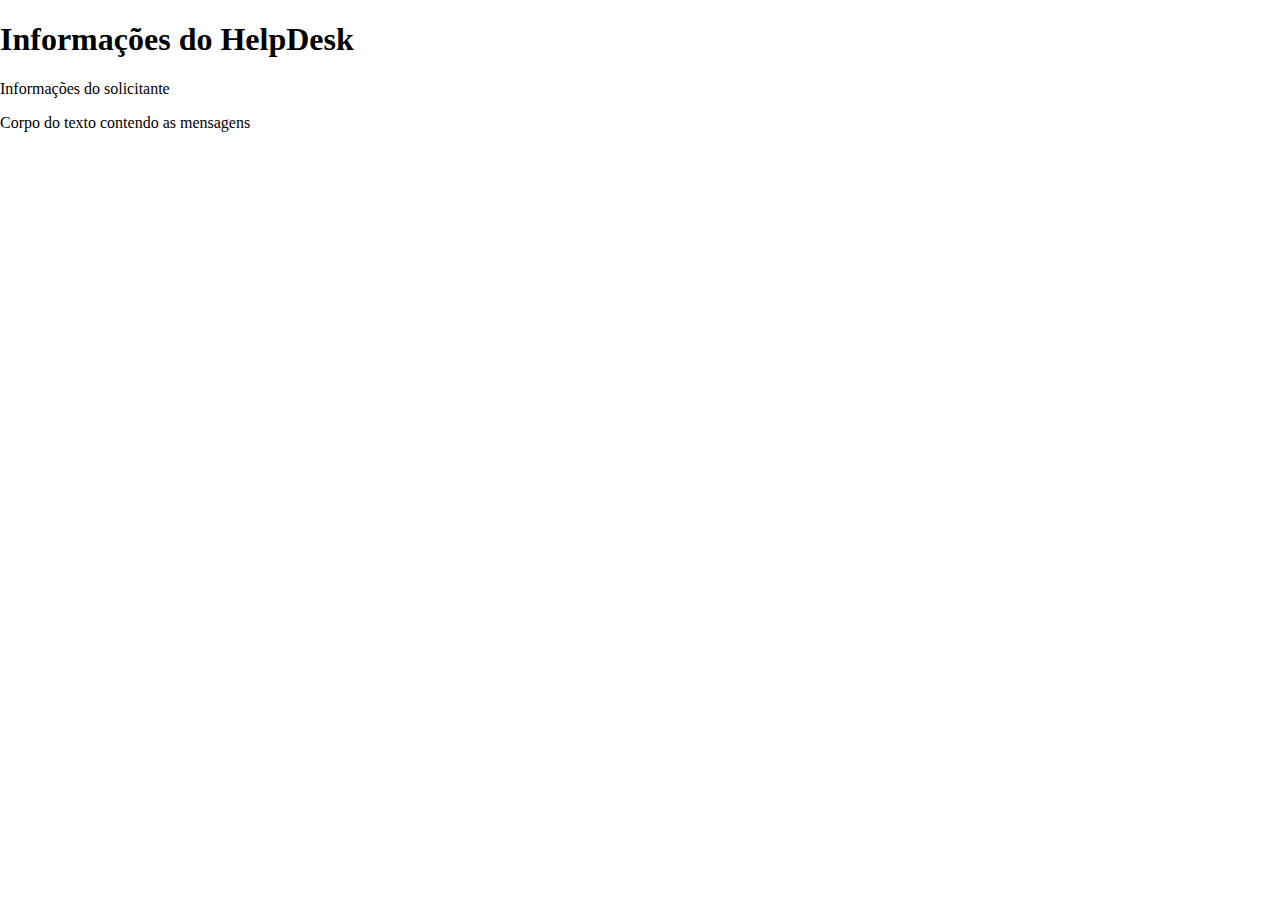
<file: index.html>
<!DOCTYPE html>
<html lang="pt-BR   ">

<head>
    <meta charset="UTF-8">
    <meta http-equiv="X-UA-Compatible" content="IE=edge">
    <meta name="viewport" content="width=device-width, initial-scale=1.0">
    <title>HelpDesk</title>
    <link rel="stylesheet" type="text/css" href="style.css" 
</head>

<body>
    <h1 id="heading" class="HelpDesk">
        Informações do HelpDesk
    </h1>
    <div>
        <p id="Informações" class="HelpDesk">
            Informações do solicitante
        </p>
        <p id="mensagem" class="HelpDesk">
            Corpo do texto contendo as mensagens
        </p>
    </div>

</body>

</html>
</file>
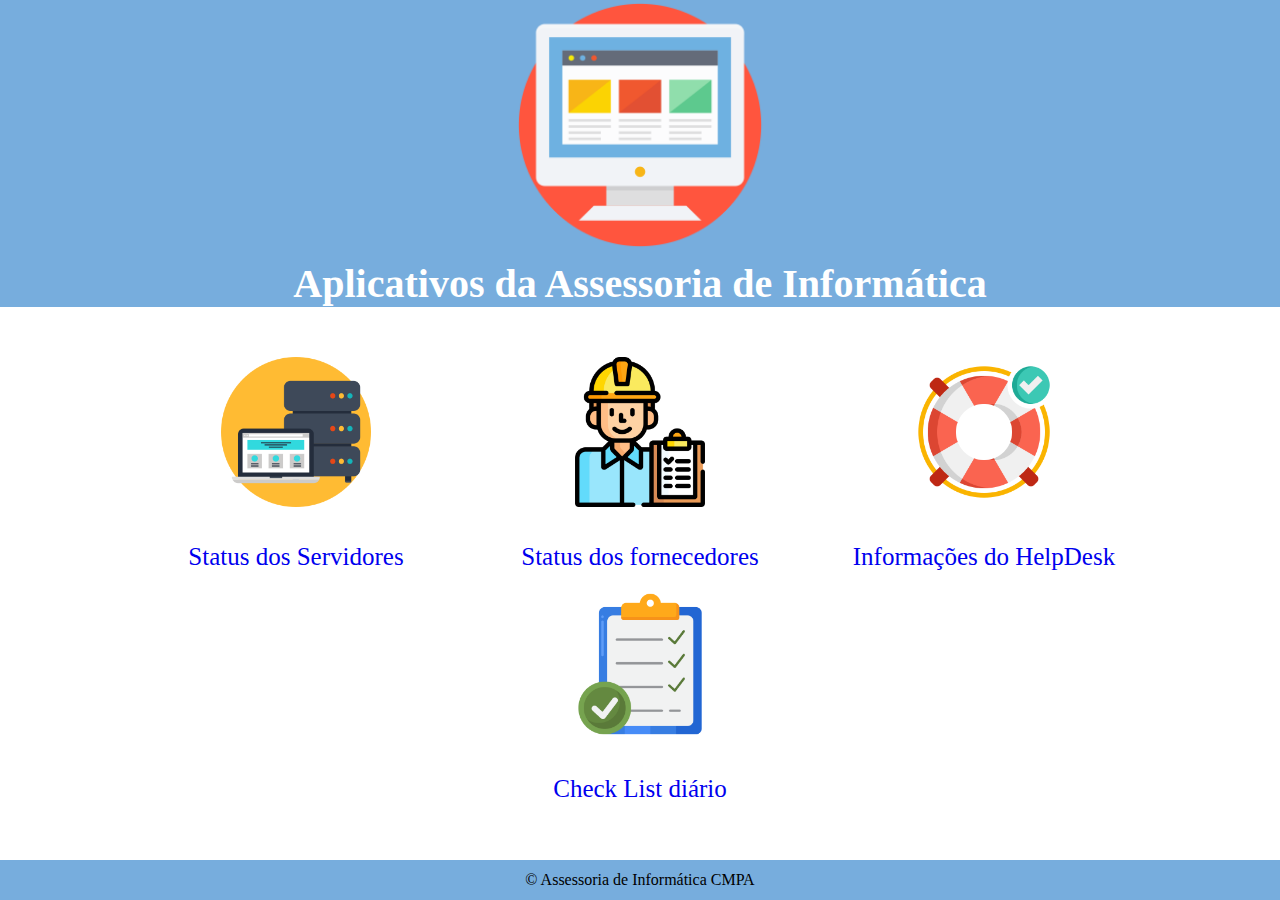
<file: home.html>
<!DOCTYPE html>
<html lang="pt-BR">

<head>
    <meta charset="UTF-8">
    <meta http-equiv="X-UA-Compatible" content="IE=edge">
    <meta name="viewport" content="width=device-width, initial-scale=1.0">
    <title>Aplicativos</title>
    <link rel="stylesheet" type="text/css" href="style.css">
    
</head>

<body>
    <header class="heading">
        <h1>
            <img id="imagem_titulo" src="tela_inicial.png" alt="Icone de tela inicial"
             width="250" height="250"
            >
            <br>
            Aplicativos da Assessoria de Informática
        </h1>
    </header>

    <div class="apps">
        <div id="servidores">
            <img src="servidor.png" alt="Icone de servidores">
            <a href="#">Status dos Servidores</a>
        </div>
    
        <div id="fornecedores">
            <img src="fornecedor.png" alt="Icone de um funcionario">
            <a href="#">Status dos fornecedores</a>
        </div>
    
        <div id="helpdesk">
            <img src="helpdesk.png" alt="Icone de boia">
            <a href="https://helpdesk.camarapoa.rs.gov.br"
            target="_blank"
            >Informações do HelpDesk</a>
        </div>

        <div id="check">
            <img src="check_list.png" alt="Icone de um check_list">
            <a href="#">Check List diário</a>
        </div>
    </div>
    <footer class="footer">
        © Assessoria de Informática CMPA
    </footer>

</body>

</html>
</file>
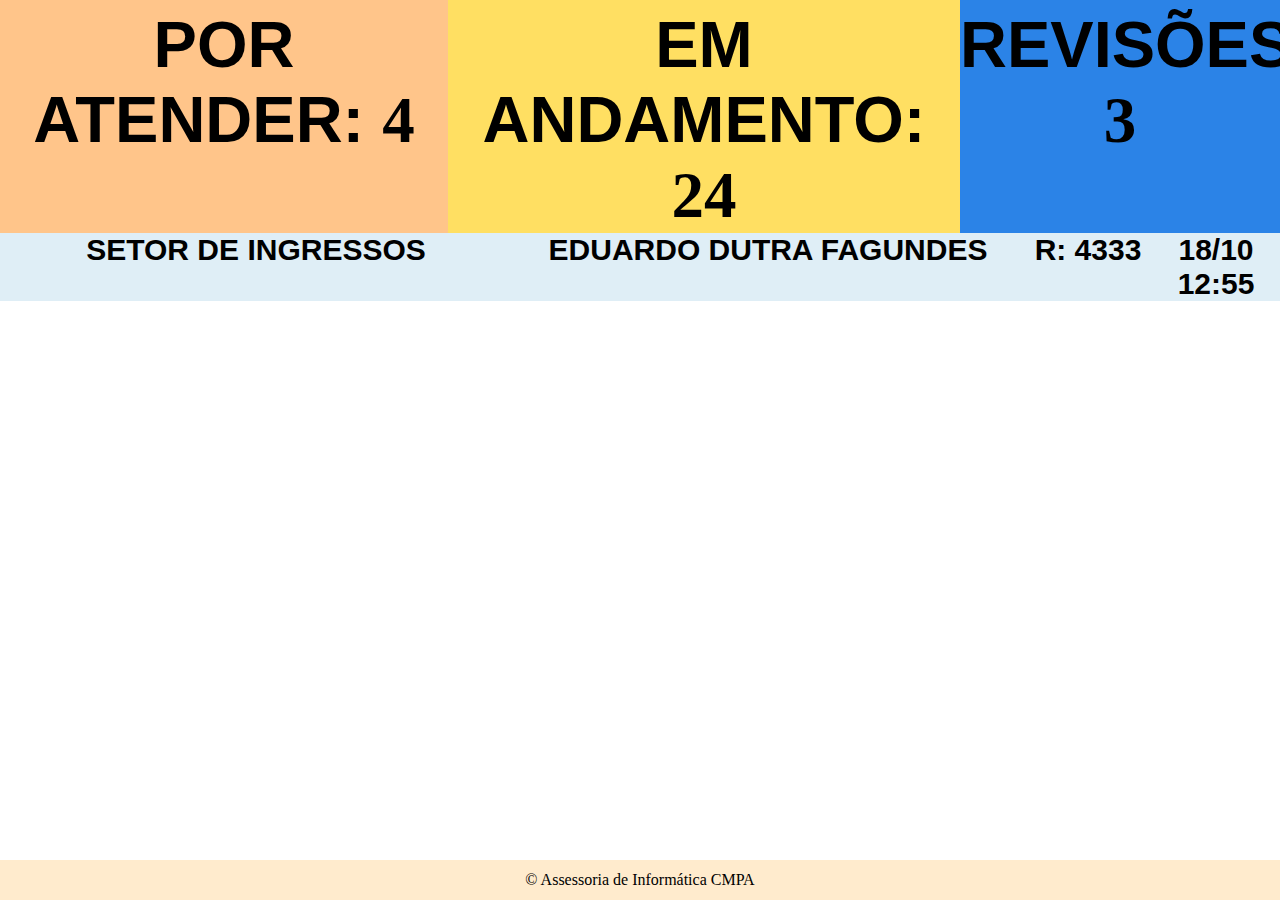
<file: html/display_main.html>
<!DOCTYPE html>
<html lang="pt-BR">

<head>
    <meta charset="UTF-8">
    <meta http-equiv="X-UA-Compatible" content="IE=edge">
    <meta name="viewport" content="width=device-width, initial-scale=1.0">
    <title>HelpDesk - Hoje</title>
    <meta http-equiv="refresh" content="10">
    <link rel="stylesheet" type="text/css" href="../css/display_main.css">

</head>

<body>

    <header>
        <div id="por-atender">
            POR ATENDER: <span id="num">4</span>
        </div>
        <div id="em-andamento">
            EM ANDAMENTO: <span id="num">24</span>
        </div>
        <div id="revisoes">
            REVISÕES: <span id="num"> 3</span>
        </div>
    </header>
    <section >
        <div class='mensagem' id="texto-1">
            <div id="setor">
                SETOR DE INGRESSOS
            </div>
            <div id="nome">
                EDUARDO DUTRA FAGUNDES 
            </div>
            <div id="ramal">
                R: 4333
            </div>
            <div id="data">
                18/10 12:55
            </div>
        </div>
    </section>

    <footer class="footer">
        © Assessoria de Informática CMPA
    </footer>

</body>

</html>
</file>
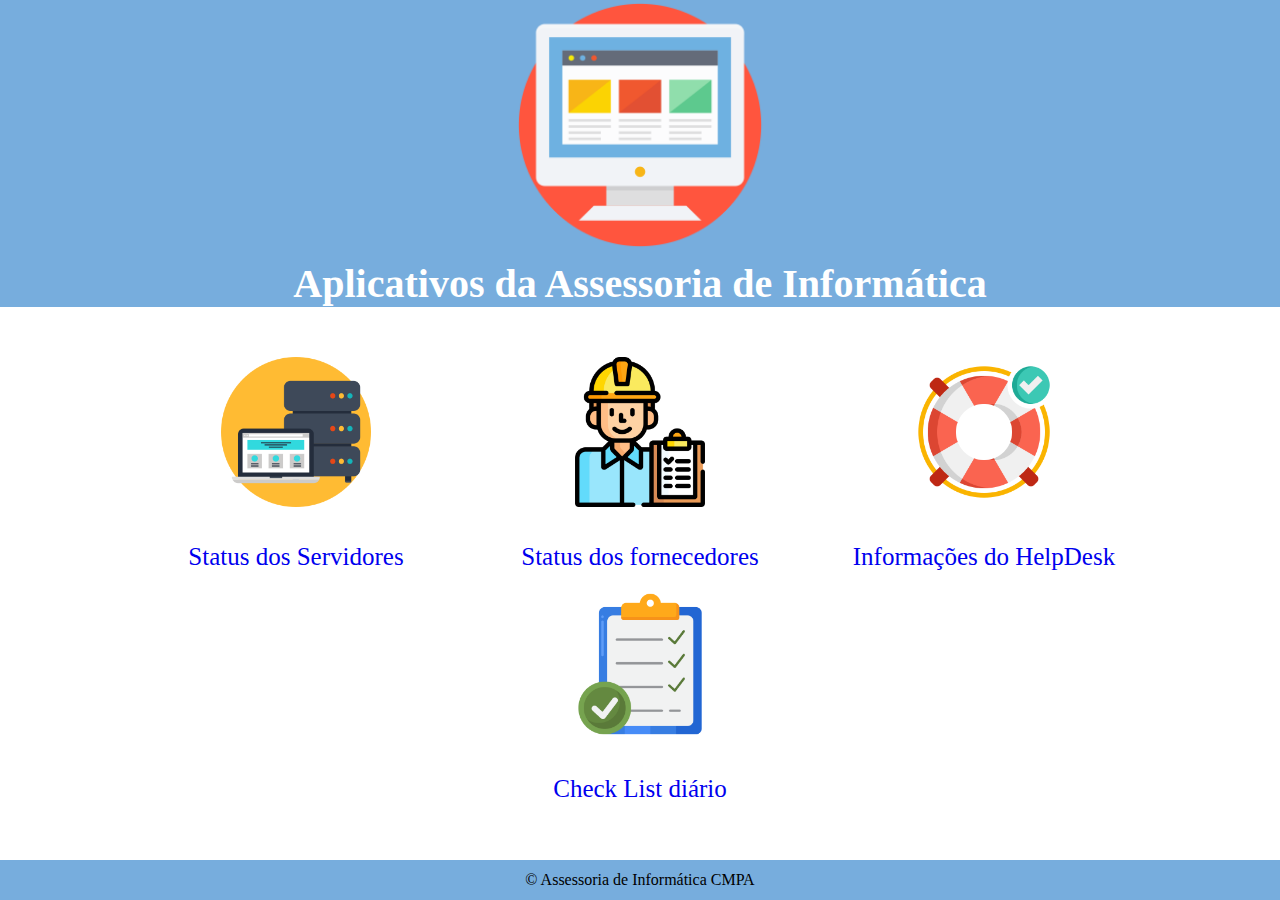
<file: html/home.html>
<!DOCTYPE html>
<html lang="pt-BR">

<head>
    <meta charset="UTF-8">
    <meta http-equiv="X-UA-Compatible" content="IE=edge">
    <meta name="viewport" content="width=device-width, initial-scale=1.0">
    <title>Aplicativos</title>
    <link rel="stylesheet" type="text/css" href="../css/home.css">
    
</head>

<body>
    <header class="heading">
        <h1>
            <img id="imagem_titulo" src="../img/tela_inicial.png" alt="Icone de tela inicial"
             width="250" height="250"
            >
            <br>
            Aplicativos da Assessoria de Informática
        </h1>
    </header>

    <div class="apps">
        <div id="servidores">
            <img src="../img/servidor.png" alt="Icone de servidores">
            <a href="#">Status dos Servidores</a>
        </div>
    
        <div id="fornecedores">
            <img src="../img/fornecedor.png" alt="Icone de um funcionario">
            <a href="#">Status dos fornecedores</a>
        </div>
    
        <div id="helpdesk">
            <img src="../img/helpdesk.png" alt="Icone de boia">
            <a href="tela_1.html"
            target="_blank"
            >Informações do HelpDesk</a>
        </div>

        <div id="check">
            <img src="../img/check_list.png" alt="Icone de um check_list">
            <a href="#">Check List diário</a>
        </div>
    </div>
    <footer class="footer">
        © Assessoria de Informática CMPA
    </footer>

</body>

</html>
</file>
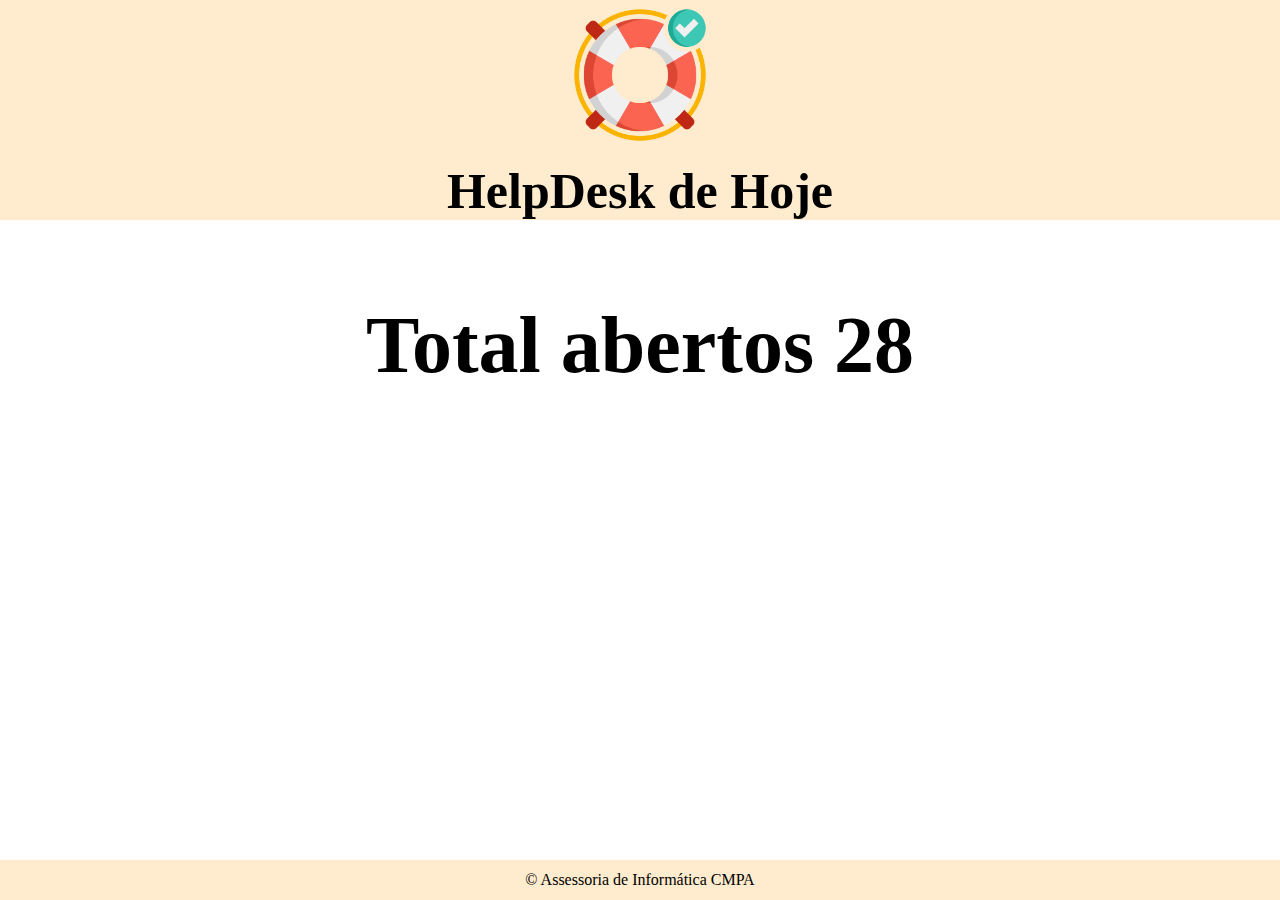
<file: html/tela_1.html>
<!DOCTYPE html>
    <html lang="pt-BR">

    <head>
        <meta charset="UTF-8">
        <meta http-equiv="X-UA-Compatible" content="IE=edge">
        <meta name="viewport" content="width=device-width, initial-scale=1.0">
        <title>HelpDesk - Hoje</title>
        <meta http-equiv="refresh" content="10">
        <link rel="stylesheet" type="text/css" href="../css/tela_1.css">

    </head>

    <body>

        <h1>
            <img id="imagem_titulo" src="../img/helpdesk.png" alt="Icone de tela inicial"
            width="150" height="150">
            <br>
            HelpDesk de Hoje
        </h1>
        <h2>
            <P id="total">
                Total abertos 28
            </P>
        </h2>
        <footer class="footer">
            © Assessoria de Informática CMPA
        </footer>

    </body>

    </html>
</file>
<file: style.css>
body {
    margin: 0;
    padding: 0;

}
.heading h1 {
    background: #77addd;
    color: #fff;
    text-align: center;
    margin: 0;
    font-size: 40px;
    font-family: 'Times New Roman', Times, serif
}

#servidores, #fornecedores, #helpdesk, #check{
    padding: 20px;
    color: black;
    font-size: 25px;
    width: 300px;
    height: 150px;
    display: inline-block;

}

div img{
    width: 150px;
    height: 150px;
    margin-bottom: 30px;
    
}

div a {
    text-decoration: None;
    font-family: Cambria, Cochin, Georgia, Times, 'Times New Roman', serif;
    display: inline-block;

}

.apps{
    padding-top: 30px;
    text-align: center;
    width: 100%;
    height: 100%;
}
.footer {
    position: absolute;
    bottom: 0;
    background: #77addd;
    width: 100%;
    height: 40px;    
    text-align: center;
    line-height: 40px;
}
</file>
<file: css/display_main.css>
body {
    margin: 0;
    padding: 0;
}
 
header{
    display: flex;
    font-family: Arial, Helvetica, sans-serif;

}

#por-atender {
    padding-top: 7px;
    background-color: #FFC58A;
    width: 35%;
    font-size: 65px;
    text-align: center;
    font-family: Arial;
    font-weight: bold;

}

#em-andamento {
    padding-top: 7px;
    background-color: #FFDF62;
    width: 40%;
    font-size: 65px;
    text-align: center;
    font-family: Arial;
    font-weight: bold;
}
#revisoes {
    padding-top: 7px;
    background-color: #2b83e7;
    width: 25%;
    font-size: 65px;
    text-align: center;
    font-family: Arial;
    font-weight: bold;
}

.footer {
    position: absolute;
    bottom: 0;
    background: blanchedalmond;
    width: 100%;
    height: 40px;    
    text-align: center;
    line-height: 40px;
}

#num {
    font-family: arial black
}

#texto-1 {
    display: flex;

}

#setor {
    background-color: #DFEEF6;
    width: 40%;
    font-size: 30px;
    text-align: center;
    font-family: Arial;
    font-weight: bold;
}

#nome{
    background-color: #DFEEF6;
    width: 40%;
    font-size: 30px;
    text-align: center;
    font-family: Arial;
    font-weight: bold;
}

#data, #ramal {
    background-color: #DFEEF6;
    width: 10%;
    font-size: 30px;
    text-align: center;
    font-family: Arial;
    font-weight: bold;
}
</file>
<file: css/home.css>
body {
    margin: 0;
    padding: 0;

}
.heading h1 {
    background: #77addd;
    color: #fff;
    text-align: center;
    margin: 0;
    font-size: 40px;
    font-family: 'Times New Roman', Times, serif
}

#servidores, #fornecedores, #helpdesk, #check{
    padding: 20px;
    color: black;
    font-size: 25px;
    width: 300px;
    height: 150px;
    display: inline-block;

}

div img{
    width: 150px;
    height: 150px;
    margin-bottom: 30px;
    
}

div a {
    text-decoration: None;
    font-family: Cambria, Cochin, Georgia, Times, 'Times New Roman', serif;
    display: inline-block;

}

.apps{
    padding-top: 30px;
    text-align: center;
    width: 100%;
    height: 100%;
}
.footer {
    position: absolute;
    bottom: 0;
    background: #77addd;
    width: 100%;
    height: 40px;    
    text-align: center;
    line-height: 40px;
}
</file>
<file: css/tela_1.css>
body {
    margin: 0;
    padding: 0;
}

h1 {
background-color: blanchedalmond;
text-align: center;
margin: 0;
font-size: 50px;
}

#total {
font-size: 80px;
text-align: center;
font-family: Arial black;
}

.footer {
    position: absolute;
    bottom: 0;
    background: blanchedalmond;
    width: 100%;
    height: 40px;    
    text-align: center;
    line-height: 40px;
}
</file>
